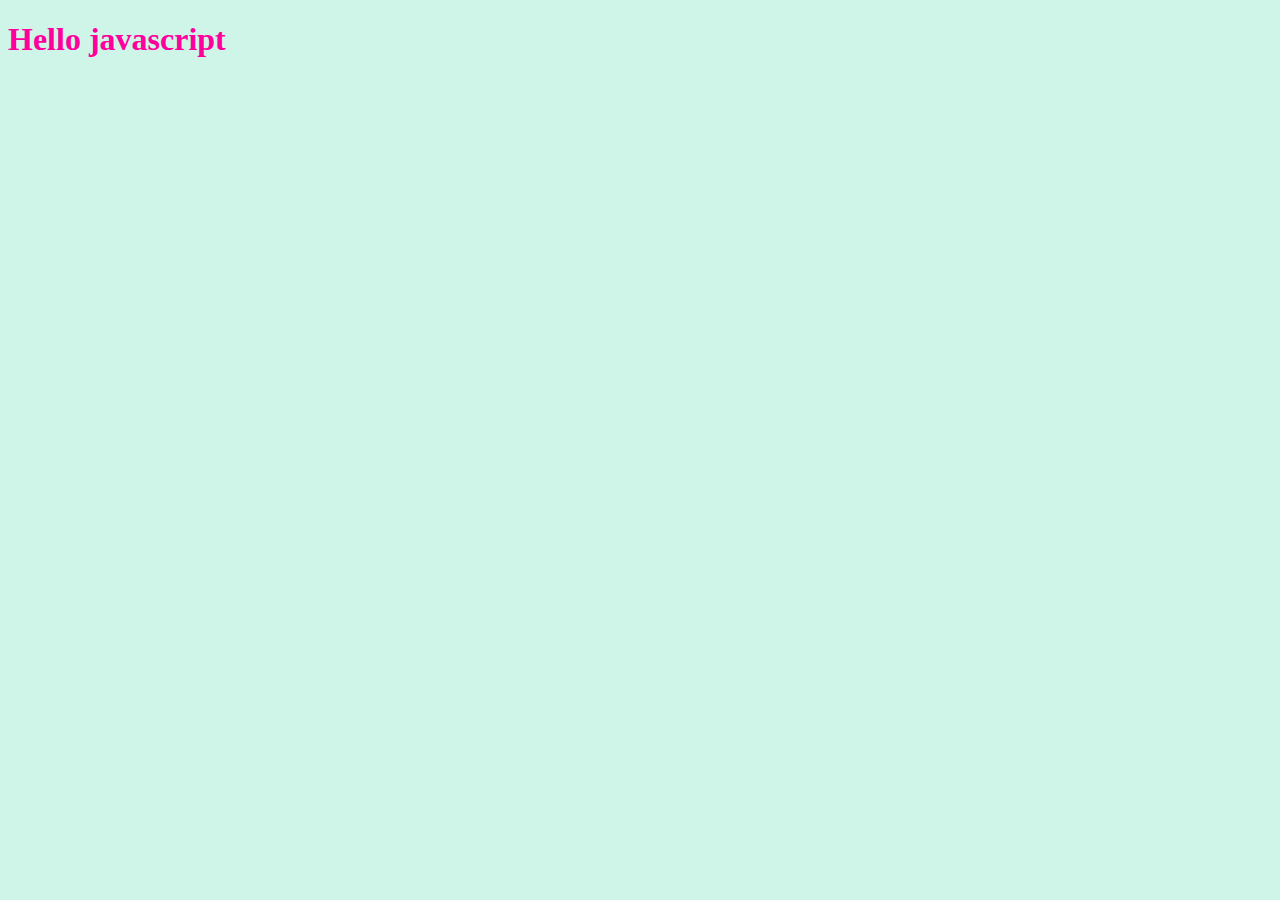
<file: index.html>
<!DOCTYPE html>
<html lang="en">
<head>
    <meta charset="UTF-8">
    <meta http-equiv="X-UA-Compatible" content="IE=edge">
    <meta name="viewport" content="width=device-width, initial-scale=1.0">
    <title>Hello js</title>
    <link rel="stylesheet" href="style.css">
    <style>
        body{
            background-color: rgb(207, 245, 232);
        }
    </style>
</head>
<body>
    <h1>Hello javascript</h1>
    

     <script src="js/first.js"></script>
     <script>
         for(let i = 1; i <= 5; i++){
             console.log(i);
         }
    </script>
     <script src="js/second.js"></script>
     <script src="js/third.js"></script>
</body>
</html>
</file>
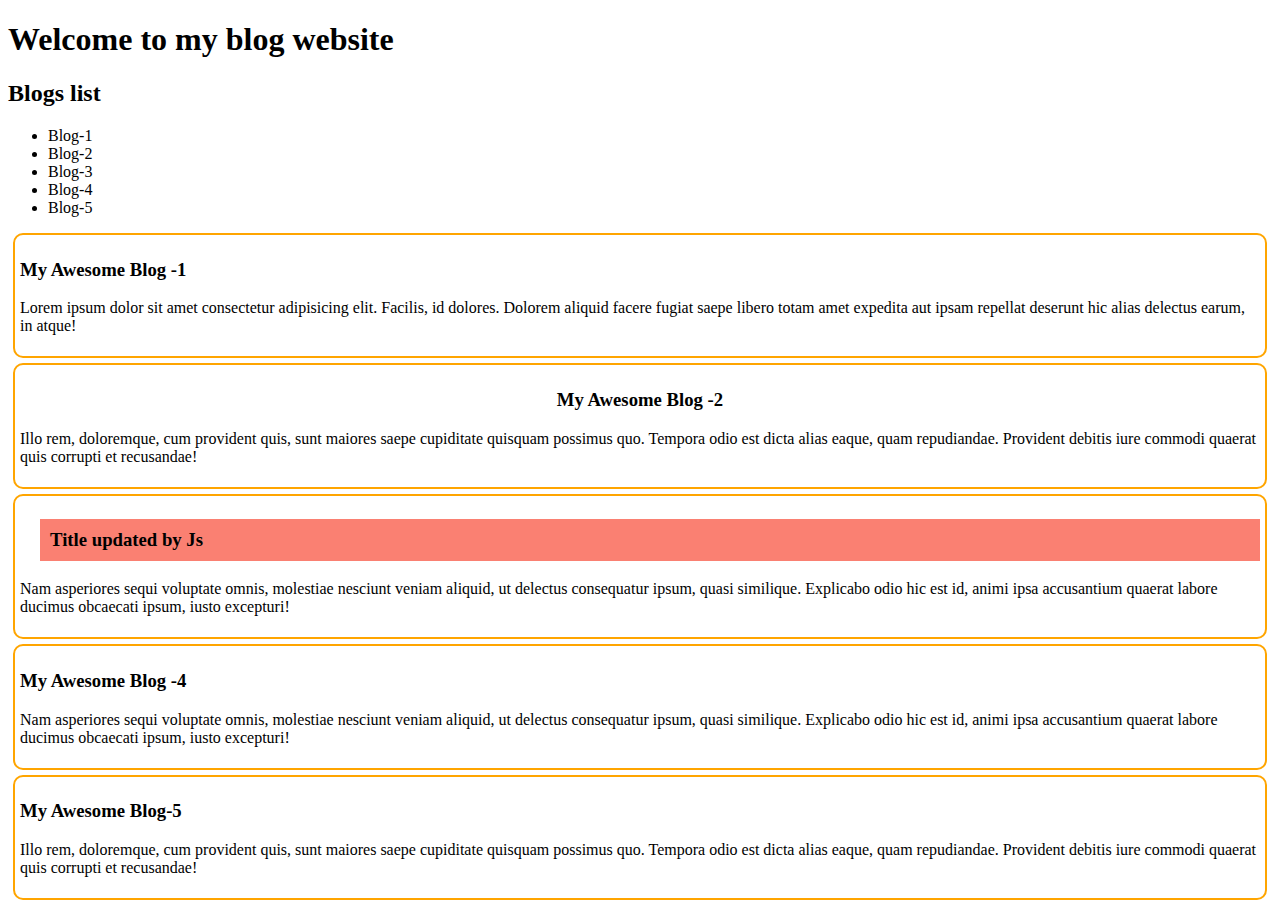
<file: dom.html>
<!DOCTYPE html>
<html lang="en">
<head>
    <meta charset="UTF-8">
    <meta http-equiv="X-UA-Compatible" content="IE=edge">
    <meta name="viewport" content="width=device-width, initial-scale=1.0">
    <title>Document</title>
    <style>
      /*   #second-title{
            background-color:rgba(204, 95, 17, 0.979)
        } */
        /* .blog{
            border: 2px solid orange;
            margin: 5px;
            padding: 5px;
            border-radius: 10px;
        } */
    </style>
</head>
<body>
    <header>
        <h1>Welcome to my blog website</h1>
    </header>
    <main>
        <!--blog scection starts here -->
       <section id = "blogs" class="blogs">
           <header>
               <h2>Blogs list </h2>
               <ul id="blog-list">
                   <!-- li{Blog-$}*4 -->
                   <li>Blog-1</li>
                   <li>Blog-2</li>
                   <li>Blog-3</li>
                   <li>Blog-4</li>                          </ul>
           </header>
           <!-- article*3>h3{My Awesome Blog -$}+p>lorem -->
           <article class="blog">
               <h3>My Awesome Blog -1</h3>
               <p>Lorem ipsum dolor sit amet consectetur adipisicing elit. Facilis, id dolores. Dolorem aliquid facere fugiat saepe libero totam amet expedita aut ipsam repellat deserunt hic alias delectus earum, in atque!</p>
           </article>
           <article id="second-blog" class="blog">
               <h3 id="second-title">My Awesome Blog -2</h3>
               <p>Illo rem, doloremque, cum provident quis, sunt maiores saepe cupiditate quisquam possimus quo. Tempora odio est dicta alias eaque, quam repudiandae. Provident debitis iure commodi quaerat quis corrupti et recusandae!</p>
           </article>
           <article  class="blog">
               <h3 id='third-title'>My Awesome Blog -3</h3>
               <p>Nam asperiores sequi voluptate omnis, molestiae nesciunt veniam aliquid, ut delectus consequatur ipsum, quasi similique. Explicabo odio hic est id, animi ipsa accusantium quaerat labore ducimus obcaecati ipsum, iusto excepturi!</p>
           </article>
           <article class="blog">
               <h3 id='fourth-title'>My Awesome Blog -4</h3>
               <p>Nam asperiores sequi voluptate omnis, molestiae nesciunt veniam aliquid, ut delectus consequatur ipsum, quasi similique. Explicabo odio hic est id, animi ipsa accusantium quaerat labore ducimus obcaecati ipsum, iusto excepturi!</p>
           </article>
       </section>
    </main>
    <script>
        const student = {name: 'kissmot Ali', age: 16, height:60 }
        // console.log(document.body);
        // const blogTitles = ['h3', 'h3' ]
    const blogTitles = document.getElementsByTagName('h3');
        for(const h3 of blogTitles){
            // console.log(h3.innerText);
        }
        const blogDetails = document.getElementsByTagName('p');
        for(const p of blogDetails){
            // console.log(p.innerText);
        }
         // explore getElementById
        const secondTitle = document.getElementById('second-title')
        secondTitle.style.textAlign = 'center';
        const third = document.getElementById('third-title');
        third.innerText = 'Title updated by Js'
        third.style.backgroundColor = 'salmon';
        third.style.padding = '10px';
        third.style.marginLeft = '20px'
      

            // create and add element by using JS
            // create the element
            const li = document.createElement('li');
            li.innerText = 'Blog-5';
            // where to  
            const ul = document.getElementById('blog-list');

            // append new element
            ul.appendChild(li);

            // add article
            const article = document.createElement('article');
            // class add korte hoice
            article.classList.add('blog');
            // const h3 = document.createElement('h3');
            // h3.innerText = 'My Awesome Blog-5';
            // const p = document.createElement('p');
            // p.innerText = 'Illo rem, doloremque, cum provident quis, sunt maiores saepe cupiditate quisquam possimus quo. Tempora odio est dicta alias eaque, quam repudiandae. Provident debitis iure commodi quaerat quis corrupti et recusandae!';
            // article.appendChild(h3);
            // article.appendChild(p);

            article.innerHTML = `<h3>My Awesome Blog-5
                </h3>
                <p>Illo rem, doloremque, cum provident quis, sunt maiores saepe cupiditate quisquam possimus quo. Tempora odio est dicta alias eaque, quam repudiandae. Provident debitis iure commodi quaerat quis corrupti et recusandae!
                    </p>

                `

            // parent of article
            const blogSection = document.getElementById('blogs');
            blogSection.appendChild(article);

                    // explore getElementsByClassName
        const blogs = document.getElementsByClassName('blog');
        for(const blog of blogs){
            blog.style.border = '2px solid orange';
            blog.style.borderRadius = '10px';
            blog.style.margin = '5px';
            blog.style.padding = '5px';     }


   </script>
</body>
</html>
</file>
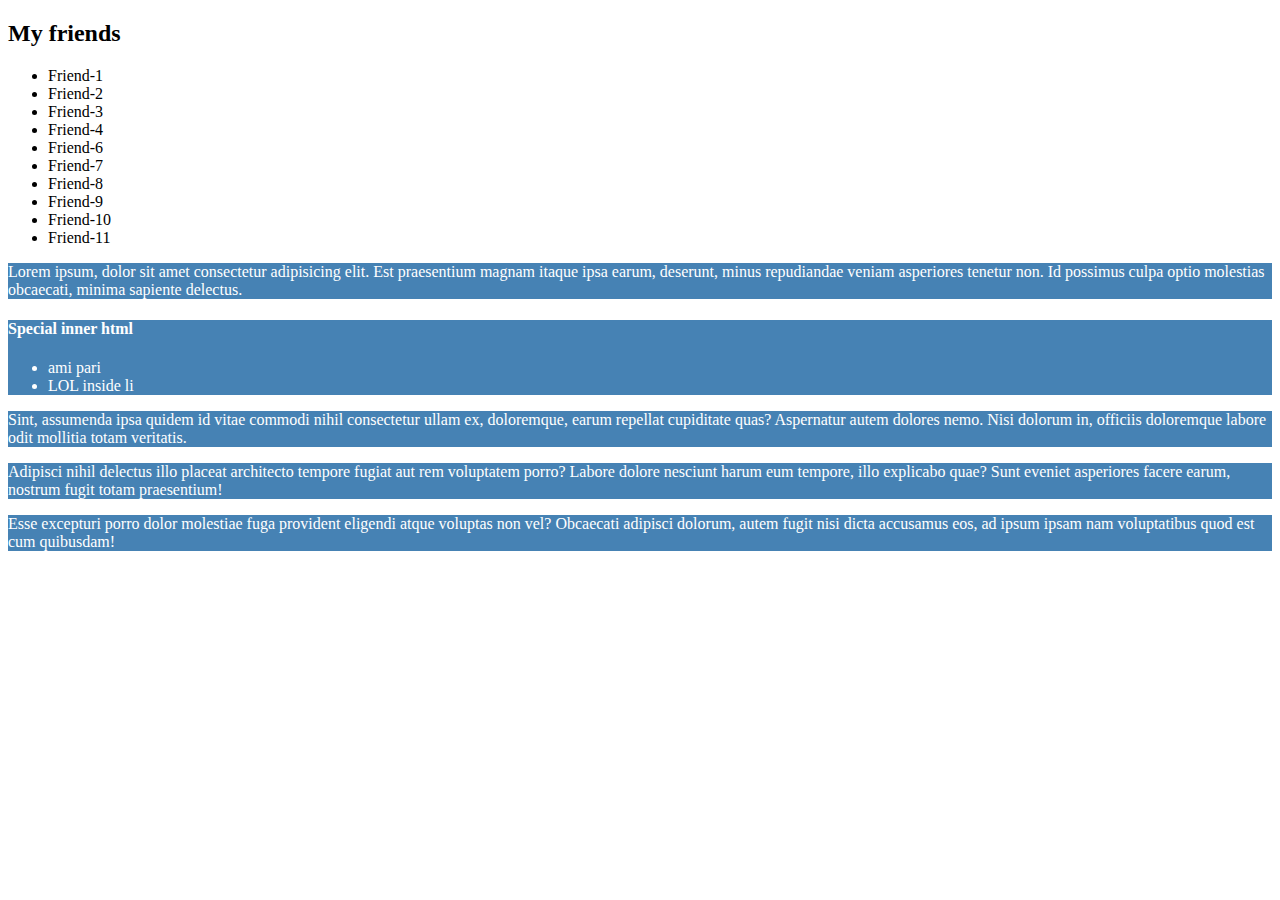
<file: summary.html>
<!DOCTYPE html>
<html lang="en">
<head>
    <meta charset="UTF-8">
    <meta http-equiv="X-UA-Compatible" content="IE=edge">
    <meta name="viewport" content="width=device-width, initial-scale=1.0">
    <title>Document</title>
</head>
<body>
    <header>

    </header>
    <main>
        <h2>My friends</h2>
       <ul id='friends'>
           <!-- li{Friend-$}*10 -->
           <li>Friend-1</li>
           <li>Friend-2</li>
           <li>Friend-3</li>
           <li>Friend-4</li>
           <li>Friend-5</li>
           <li>Friend-6</li>
           <li>Friend-7</li>
           <li>Friend-8</li>
           <li>Friend-9</li>
           <li>Friend-10</li>

       </ul>
       <section>
           <p>Lorem ipsum, dolor sit amet consectetur adipisicing elit. Est praesentium magnam itaque ipsa earum, deserunt, minus repudiandae veniam asperiores tenetur non. Id possimus culpa optio molestias obcaecati, minima sapiente delectus.</p>
           <p id="special-blog">Enim, reprehenderit odio ab qui aperiam aspernatur consequatur tempore, delectus, doloremque deleniti quaerat maxime doloribus esse. Deleniti nesciunt sapiente magnam aperiam voluptatibus. Adipisci iste nam sapiente! Praesentium, nostrum quam! Possimus.</p>
           <p>Sint, assumenda ipsa quidem id vitae commodi nihil consectetur ullam ex, doloremque, earum repellat cupiditate quas? Aspernatur autem dolores nemo. Nisi dolorum in, officiis doloremque labore odit mollitia totam veritatis.</p>
           <p>Adipisci nihil delectus illo placeat architecto tempore fugiat aut rem voluptatem porro? Labore dolore nesciunt harum eum tempore, illo explicabo quae? Sunt eveniet asperiores facere earum, nostrum fugit totam praesentium!</p>
           <p>Esse excepturi porro dolor molestiae fuga provident eligendi atque voluptas non vel? Obcaecati adipisci dolorum, autem fugit nisi dicta accusamus eos, ad ipsum ipsam nam voluptatibus quod est cum quibusdam!</p>
       </section>
    </main>
    <script src="js/summary.js"></script>
    <script>
        console.log('hello from JS');
    </script>
</body>
</html>
</file>
<file: style.css>
h1 {
  color: rgb(255, 0, 157);
}
</file>
